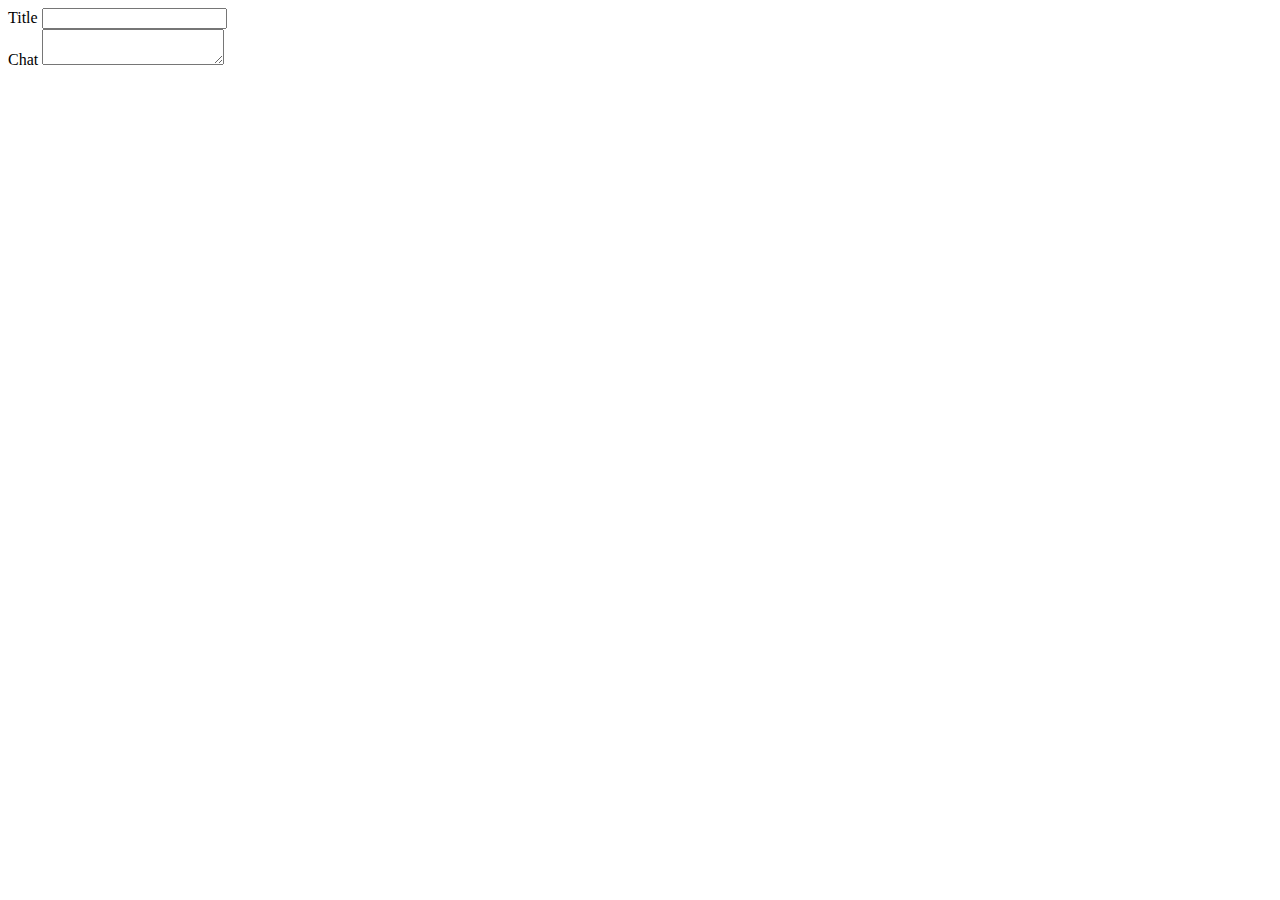
<file: Melisandre/WebContent/lyncChats.html>
<html>
<head>
<script src='https://cdn.firebase.com/js/client/2.2.1/firebase.js'></script>
<script
	src='https://ajax.googleapis.com/ajax/libs/jquery/1.11.1/jquery.min.js'></script>
	
<style type="text/css">
</style>
</head>
<body>
	Title
	<input type='text' id='tittle'>
	<br> Chat
	<textarea id='chat'></textarea>
	<script>
      var myDataRef = new Firebase('https://dazzling-inferno-9362.firebaseio.com/');
      $('#chat').keypress(function (e) {
        if (e.keyCode == 13) {
          var tittle = $('#tittle').val();
          var chat = $('#chat').val();
          myDataRef.push({tittle: tittle, chat: chat});
          $('#tittle').val('');
          $('#chat').val('');
        }
      });
      myDataRef.on('child_added', function(snapshot) {
    	  var message = snapshot.val();
    	  var chat  = message.chat.replace(/(?:\r\n|\r|\n)/g, '<br />');
    	  var chat = chat.replace(/([[0-9]*[\/][0-9]*[\/][0-9]*\s[0-9]*:[0-9]*\sPM]\s[a-zA-Z]*,\s[a-zA-Z]*:)/gi, function myFunction(x){return '<b>'+x+'</b>';});
    	  displayChatMessage(message.tittle, chat);
    	});
      function displayChatMessage(name, text) {
          $('<div />').html(text).prepend($('<h2/>').html(name+': <br />')).appendTo($('#messagesDiv'));
          $('#messagesDiv')[0].scrollTop = $('#messagesDiv')[0].scrollHeight;
        };
    </script>
	<div id='messagesDiv'></div>
</body>
</html>
</file>
